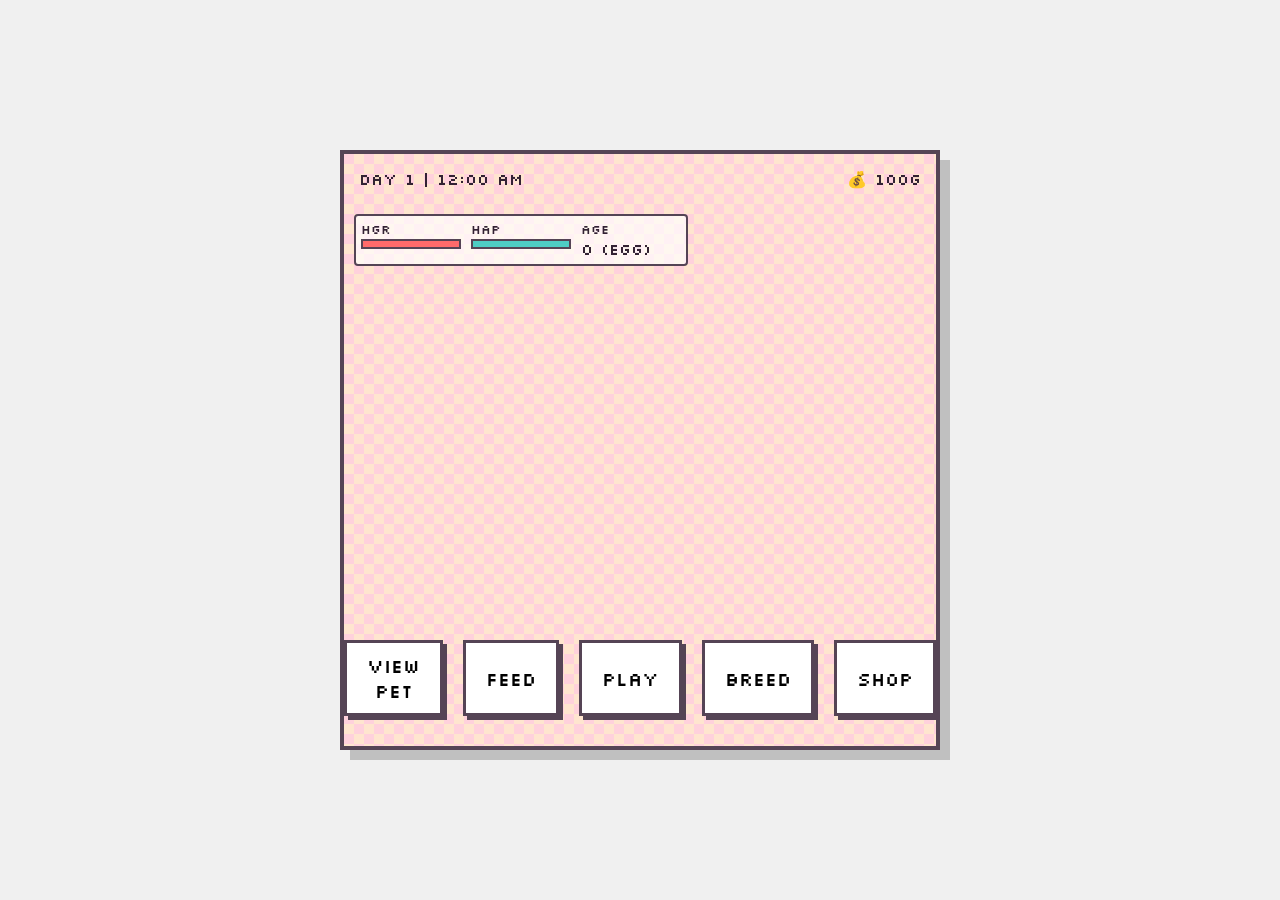
<file: proj4/index.html>
<!DOCTYPE html>
<html lang="ko">

<head>
    <meta charset="UTF-8">
    <meta name="viewport" content="width=device-width, initial-scale=1.0">
    <title>다마고치</title>
    <link rel="stylesheet" href="style.css">
    <link rel="preconnect" href="https://fonts.googleapis.com">
    <link rel="preconnect" href="https://fonts.gstatic.com" crossorigin>
    <link href="https://fonts.googleapis.com/css2?family=Silkscreen&display=swap" rel="stylesheet">
</head>

<body>
    <div id="game-container">
        <!-- Background Layer (CSS Pattern) -->
        <div id="background"></div>

        <!-- UI Overlay -->
        <div id="ui-layer">
            <div id="hud-top">
                <div id="hud-time" class="retro-text">DAY 1 | 6:00 AM</div>
                <div id="hud-money" class="retro-text">💰 100G</div>
            </div>

            <div class="status-bar">
                <div class="stat">
                    <span class="label">HGR</span>
                    <div class="gauge-container">
                        <div id="gauge-hunger" class="gauge-fill"></div>
                    </div>
                </div>
                <div class="stat">
                    <span class="label">HAP</span>
                    <div class="gauge-container">
                        <div id="gauge-happiness" class="gauge-fill"></div>
                    </div>
                </div>
                <div class="stat">
                    <span class="label">AGE</span>
                    <span id="value-age">0</span>
                </div>
            </div>

            <div class="controls">
                <button id="btn-toggle-pet" class="retro-btn">VIEW PET</button>
                <button id="btn-feed" class="retro-btn">FEED</button>
                <button id="btn-play" class="retro-btn">PLAY</button>
                <button id="btn-breed" class="retro-btn">BREED</button>
                <button id="btn-shop" class="retro-btn">SHOP</button>
            </div>
        </div>

        <!-- Canvas for Pet -->
        <canvas id="pet-canvas" width="256" height="256"></canvas>

        <!-- Notification / Modal Area -->
        <div id="modal-overlay" class="hidden">
            <div id="modal-content" class="retro-box">
                <h2 id="modal-title">MINIGAME</h2>
                <div id="minigame-ui" class="hidden">
                    <div class="hands">
                        <button class="hand-btn" data-choice="rock">✊</button>
                        <button class="hand-btn" data-choice="paper">✋</button>
                        <button class="hand-btn" data-choice="scissors">✌️</button>
                    </div>
                    <p id="minigame-result"></p>
                </div>
                <div id="breed-ui" class="hidden">
                    <p>Searching for mate...</p>
                </div>
                <button id="btn-close-modal">CLOSE</button>
            </div>
        </div>
    </div>

    <!-- Scripts (Order matters for non-module loading) -->
    <script src="js/genetic.js"></script>
    <script src="js/minigame.js"></script>
    <script src="js/time.js"></script>
    <script src="js/economy.js"></script>
    <script src="js/garden.js"></script>
    <script src="js/renderer.js"></script>
    <script src="js/pet.js"></script>
    <script src="js/ui.js"></script>
    <script src="js/game.js"></script>
</body>

</html>
</file>
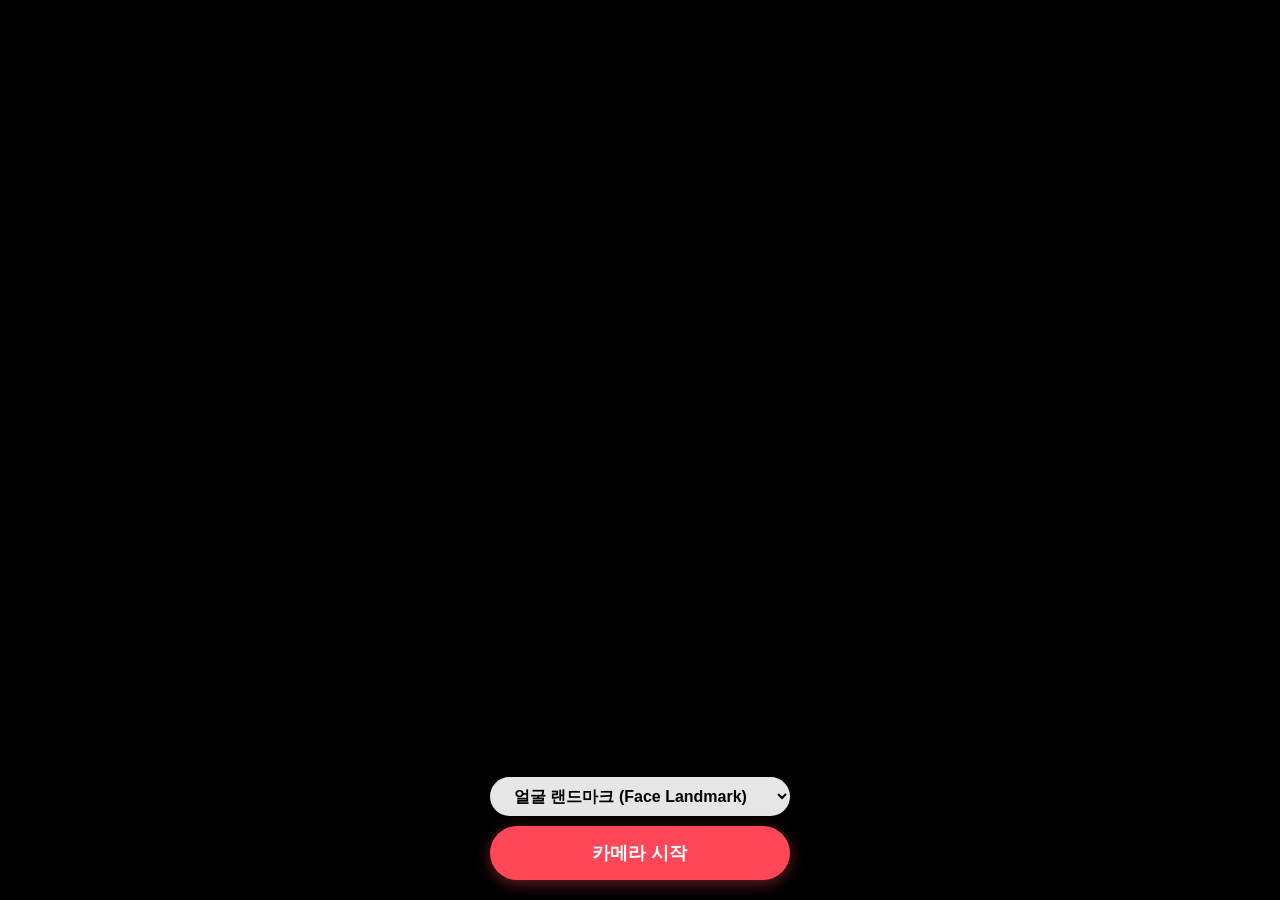
<file: proj5/templates/camera_suite.html>
<!DOCTYPE html>
<html lang="ko">
<head>
    <meta charset="UTF-8">
    <meta name="viewport" content="width=device-width, initial-scale=1.0">
    <title>AI Camera Suite</title>
    <style>
        body, html { margin: 0; padding: 0; width: 100%; height: 100%; overflow: hidden; background: #000; font-family: 'Segoe UI', sans-serif; }
        #container { position: relative; width: 100%; height: 100%; display: flex; justify-content: center; align-items: center; }
        video { position: absolute; width: 100%; height: 100%; object-fit: cover; z-index: 1; transform: scaleX(-1); }
        #output-canvas, #processed-img { position: absolute; width: 100%; height: 100%; object-fit: cover; z-index: 2; pointer-events: none; }
        #ui-layer { position: absolute; bottom: 0; left: 0; width: 100%; padding: 20px; box-sizing: border-box; z-index: 10; background: linear-gradient(transparent, rgba(0,0,0,0.8)); display: flex; flex-direction: column; gap: 10px; align-items: center; }
        
        select { padding: 10px 20px; border-radius: 25px; border: none; background: rgba(255,255,255,0.9); font-size: 16px; font-weight: bold; width: 100%; max-width: 300px; box-shadow: 0 4px 6px rgba(0,0,0,0.3); }
        button { padding: 15px 30px; border-radius: 50px; border: none; background: #ff4757; color: white; font-size: 18px; font-weight: bold; cursor: pointer; box-shadow: 0 4px 15px rgba(255, 71, 87, 0.4); transition: transform 0.2s; width: 100%; max-width: 300px; }
        button:active { transform: scale(0.95); }
        button.active { background: #2ed573; }

        #overlay-text { position: absolute; top: 10%; width: 100%; text-align: center; color: white; font-size: 24px; font-weight: bold; text-shadow: 0 2px 4px rgba(0,0,0,0.8); z-index: 11; pointer-events: none; }
    </style>
</head>
<body>

<div id="container">
    <video id="video" playsinline></video>
    <img id="processed-img" style="display:none;">
    <div id="overlay-text"></div>

    <div id="ui-layer">
        <select id="model-select">
            <option value="face-landmark">얼굴 랜드마크 (Face Landmark)</option>
            <option value="hand-landmark">손 랜드마크 (Hand Landmark)</option>
            <option value="pose-landmark">포즈 랜드마크 (Pose Landmark)</option>
            <option value="detect">객체 감지 (Object Detection)</option>
            <option value="face-detect">얼굴 감지 (Face Detection)</option>
            <option value="classify">이미지 분류 (Classification)</option>
        </select>
        <button id="toggle-btn" onclick="toggleCamera()">카메라 시작</button>
    </div>
</div>

<canvas id="canvas" style="display:none;"></canvas>

<script>
    const video = document.getElementById('video');
    const processedImg = document.getElementById('processed-img');
    const canvas = document.getElementById('canvas');
    const ctx = canvas.getContext('2d');
    const modelSelect = document.getElementById('model-select');
    const toggleBtn = document.getElementById('toggle-btn');
    const overlayText = document.getElementById('overlay-text');

    let stream = null;
    let intervalId = null;
    let isRunning = false;

    async function toggleCamera() {
        if (isRunning) {
            stopCamera();
        } else {
            await startCamera();
        }
    }

    async function startCamera() {
        try {
            stream = await navigator.mediaDevices.getUserMedia({ 
                video: { facingMode: 'environment', width: { ideal: 640 }, height: { ideal: 480 } } 
            });
            video.srcObject = stream;
            video.play();
            isRunning = true;
            toggleBtn.textContent = "정지";
            toggleBtn.classList.add('active');
            
            // Start sending frames
            intervalId = setInterval(processFrame, 200); // 5 FPS
        } catch (err) {
            alert("카메라 접근 실패: " + err);
        }
    }

    function stopCamera() {
        if (stream) {
            stream.getTracks().forEach(track => track.stop());
            video.srcObject = null;
        }
        clearInterval(intervalId);
        isRunning = false;
        toggleBtn.textContent = "카메라 시작";
        toggleBtn.classList.remove('active');
        processedImg.style.display = 'none';
        overlayText.innerText = "";
    }

    async function processFrame() {
        if (!video.videoWidth) return;

        // Draw video frame to canvas
        canvas.width = video.videoWidth;
        canvas.height = video.videoHeight;
        ctx.drawImage(video, 0, 0, canvas.width, canvas.height);

        // Convert to Blob
        canvas.toBlob(async (blob) => {
            const formData = new FormData();
            formData.append("file", blob, "frame.jpg");

            const model = modelSelect.value;
            let endpoint = "";

            if (model === 'face-landmark') endpoint = "/api/face-landmark";
            else if (model === 'hand-landmark') endpoint = "/api/hand-landmark";
            else if (model === 'pose-landmark') endpoint = "/api/pose-landmark";
            else if (model === 'detect') endpoint = "/api/detect";
            else if (model === 'face-detect') endpoint = "/api/face-detect";
            else if (model === 'classify') endpoint = "/api/classify";

            try {
                const res = await fetch(endpoint, { method: "POST", body: formData });
                const data = await res.json();

                if (data.image_base64) {
                    // Visual tasks: show returned image
                    processedImg.src = "data:image/jpeg;base64," + data.image_base64;
                    processedImg.style.display = 'block';
                    overlayText.innerText = "";
                } else if (data.results) {
                    // Classification: show text
                    processedImg.style.display = 'none';
                    if (data.results.length > 0) {
                        const top = data.results[0];
                        overlayText.innerText = `${top.category} (${(top.score * 100).toFixed(1)}%)`;
                    } else {
                        overlayText.innerText = "분석 중...";
                    }
                }
            } catch (err) {
                console.error(err);
            }
        }, 'image/jpeg', 0.8);
    }
</script>

</body>
</html>
</file>
<file: proj4/style.css>
:root {
    --bg-pink: #ffd1dc;
    --bg-yellow: #fff9c4;
    --bg-green: #d3efc7;
    --bg-blue: #b2e2f2;
    --border-color: #554455;
    --text-color: #332233;
}

* {
    box-sizing: border-box;
    user-select: none;
}

body {
    margin: 0;
    padding: 0;
    display: flex;
    justify-content: center;
    align-items: center;
    height: 100vh;
    background-color: #f0f0f0;
    font-family: 'Silkscreen', cursive;
    color: var(--text-color);
}

#game-container {
    position: relative;
    width: 600px;
    height: 600px;
    /* Fallback */
    aspect-ratio: 1/1;
    max-width: 95vw;
    max-height: 95vw;
    background-color: var(--bg-pink);
    border: 4px solid var(--border-color);
    box-shadow: 10px 10px 0px rgba(0, 0, 0, 0.2);
    overflow: hidden;
    image-rendering: pixelated;
}

/* Programmatic Background Pattern */
#background {
    position: absolute;
    top: 0;
    left: 0;
    width: 100%;
    height: 100%;
    opacity: 0.5;
    background-image:
        linear-gradient(45deg, var(--bg-yellow) 25%, transparent 25%),
        linear-gradient(-45deg, var(--bg-yellow) 25%, transparent 25%),
        linear-gradient(45deg, transparent 75%, var(--bg-yellow) 75%),
        linear-gradient(-45deg, transparent 75%, var(--bg-yellow) 75%);
    background-size: 20px 20px;
    background-position: 0 0, 0 10px, 10px -10px, -10px 0px;
    z-index: 0;
}

#pet-canvas {
    display: none;
    /* Hidden by default */
    position: absolute;
    top: 50%;
    left: 50%;
    transform: translate(-50%, -50%);
    width: 80%;
    height: 80%;
    z-index: 10;
    pointer-events: none;
    /* Let clicks pass through if needed */
}

#ui-layer {
    position: absolute;
    top: 0;
    left: 0;
    width: 100%;
    height: 100%;
    z-index: 20;
    pointer-events: none;
    display: flex;
    flex-direction: column;
    justify-content: space-between;
    padding: 10px;
    /* Reduced padding */
}

#hud-top {
    display: flex;
    justify-content: space-between;
    width: 100%;
    padding: 5px;
    margin-bottom: 20px;
    /* Push Status Bar down or keep it separate */
    pointer-events: auto;
}

/* Make Status Bar smaller and cleaner */
.status-bar {
    display: flex;
    gap: 10px;
    background: rgba(255, 255, 255, 0.7);
    /* More Transparent */
    padding: 5px;
    border: 2px solid var(--border-color);
    border-radius: 4px;
    pointer-events: auto;
    align-self: flex-start;
    /* Align to left, don't stretch */
    margin-bottom: auto;
    /* Push away from center */
}


.stat {
    display: flex;
    flex-direction: column;
    width: 100px;
}

.label {
    font-size: 0.8rem;
    margin-bottom: 2px;
}

.gauge-container {
    width: 100%;
    height: 10px;
    background: #555;
    border: 2px solid var(--border-color);
}

.gauge-fill {
    height: 100%;
    background: #ff6b6b;
    width: 100%;
    transition: width 0.3s steps(5);
}

#gauge-happiness {
    background: #4ecdc4;
}

.controls {
    display: flex;
    justify-content: center;
    gap: 20px;
    margin-bottom: 20px;
    pointer-events: auto;
}

.retro-btn {
    font-family: 'Silkscreen', cursive;
    font-size: 1.2rem;
    padding: 10px 20px;
    background: #fff;
    border: 3px solid var(--border-color);
    box-shadow: 4px 4px 0px var(--border-color);
    cursor: pointer;
    transition: transform 0.1s, box-shadow 0.1s;
}

.retro-btn:active {
    transform: translate(2px, 2px);
    box-shadow: 2px 2px 0px var(--border-color);
}

/* Modal */
.hidden {
    display: none !important;
}

#modal-overlay {
    position: absolute;
    top: 0;
    left: 0;
    width: 100%;
    height: 100%;
    background: rgba(0, 0, 0, 0.6);
    z-index: 100;
    display: flex;
    justify-content: center;
    align-items: center;
    pointer-events: auto;
}

.retro-box {
    background: #fff;
    border: 4px solid var(--border-color);
    padding: 20px;
    text-align: center;
    box-shadow: 8px 8px 0px rgba(0, 0, 0, 0.4);
    min-width: 250px;
}

.hands {
    display: flex;
    justify-content: center;
    gap: 15px;
    margin: 20px 0;
}

.hand-btn {
    font-size: 2rem;
    background: none;
    border: 2px solid var(--border-color);
    cursor: pointer;
    padding: 10px;
    transition: transform 0.1s;
}

.hand-btn:hover {
    background: #f0f0f0;
    transform: scale(1.1);
}
</file>
